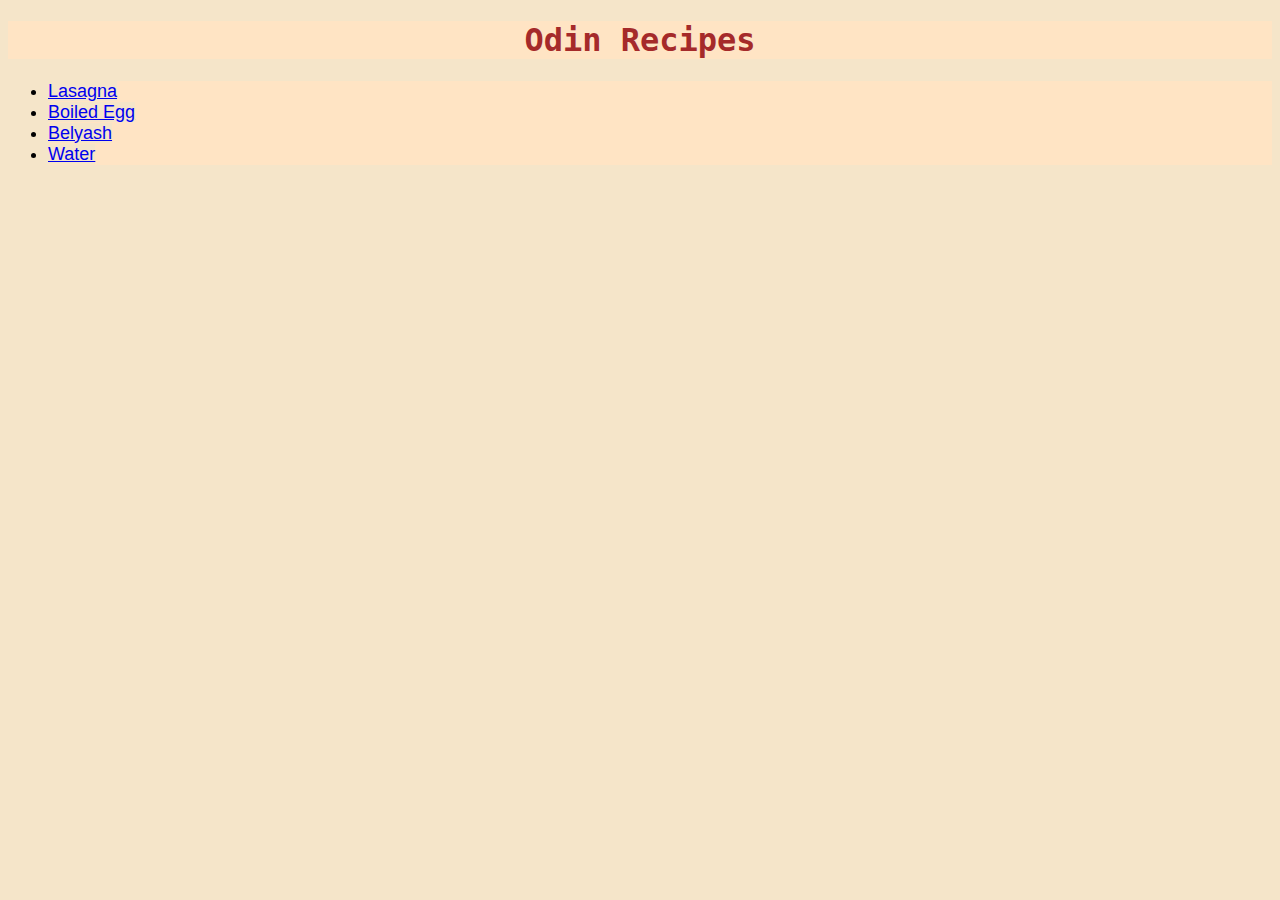
<file: index.html>
<!DOCTYPE html>
<html lang="en">
<head>
    <meta charset="UTF-8">
    <meta name="viewport" content="width=device-width, initial-scale=1.0">
    <link rel="stylesheet" href="styles.css">
    <title>Odin Recipes</title>
</head>
<body>
    <h1 id="title">Odin Recipes</h1>
    <ul>
        <li><a href="recipes/lasagna.html">Lasagna</a></li>
        <li><a href="recipes/boiledegg.html">Boiled Egg</a></li>
        <li><a href="recipes/belyash.html">Belyash</a></li>
        <li><a href="recipes/water.html">Water</a></li>
    </ul>
</body>
</html>
</file>
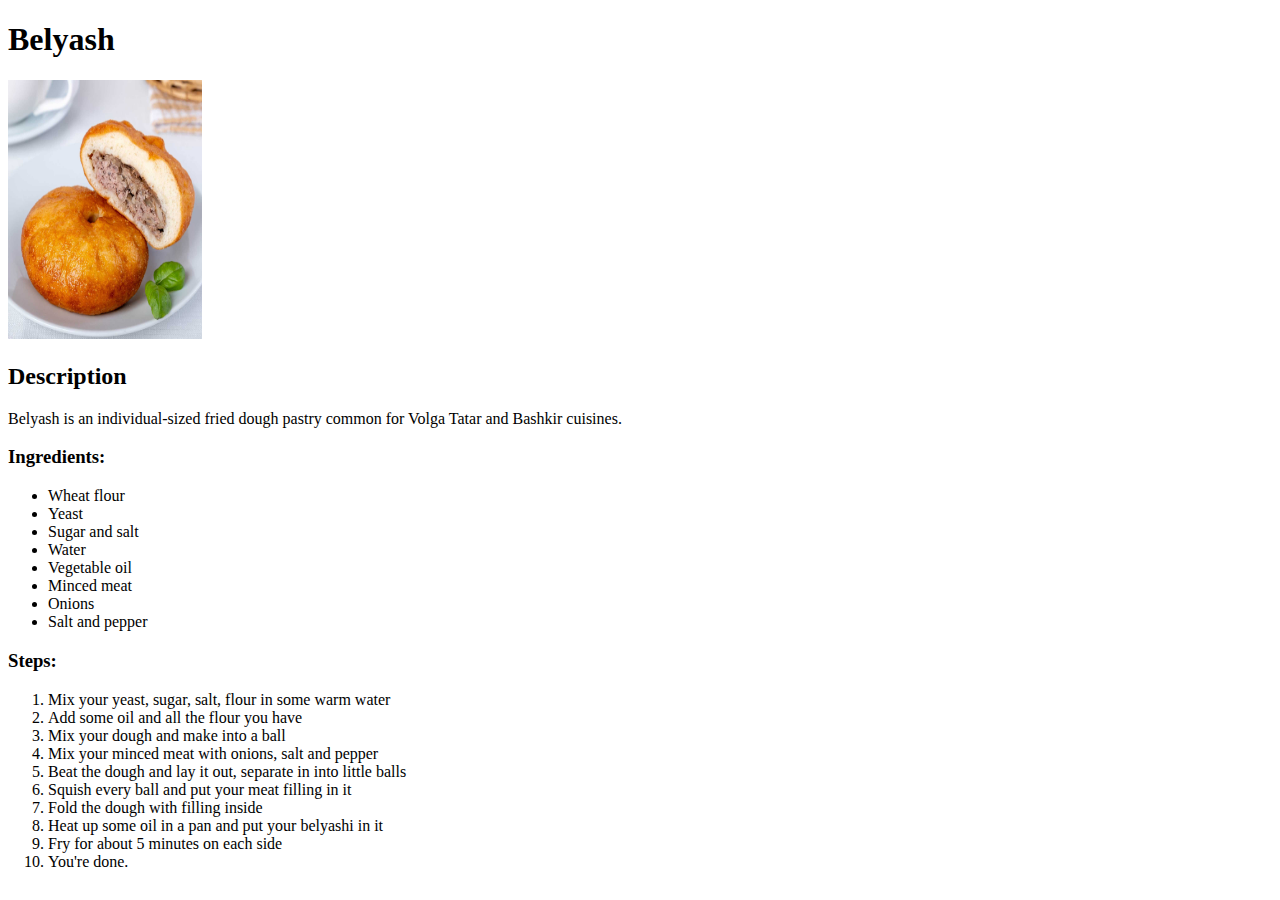
<file: recipes/belyash.html>
<!DOCTYPE html>
<html lang="en">
<head>
    <meta charset="UTF-8">
    <meta name="viewport" content="width=device-width, initial-scale=1.0">
    <title>Belyash</title>
</head>
<body>
    <h1>Belyash</h1>
    <img src="belyash.jpg" alt="a photo of a belyash" height="259" width="194">
    <h2>Description</h2>
    <p>Belyash is an individual-sized fried dough pastry common for Volga Tatar and Bashkir cuisines.</p>
    <p><h3>Ingredients:</h3></h></p>
    <p><ul>
        <li>Wheat flour</li>
        <li>Yeast</li>
        <li>Sugar and salt</li>
        <li>Water</li>
        <li>Vegetable oil</li>
        <li>Minced meat</li>
        <li>Onions</li>
        <li>Salt and pepper</li>
    </ul></p>
    <p><h3>Steps:</h3>
        <ol>
            <li>Mix your yeast, sugar, salt, flour in some warm water</li>
            <li>Add some oil and all the flour you have</li>
            <li>Mix your dough and make into a ball</li>
            <li>Mix your minced meat with onions, salt and pepper</li>
            <li>Beat the dough and lay it out, separate in into little balls</li>
            <li>Squish every ball and put your meat filling in it</li>
            <li>Fold the dough with filling inside</li>
            <li>Heat up some oil in a pan and put your belyashi in it</li>
            <li>Fry for about 5 minutes on each side</li>
            <li>You're done.</li>
        </ol>


    </p>
</body>
</html>
</file>
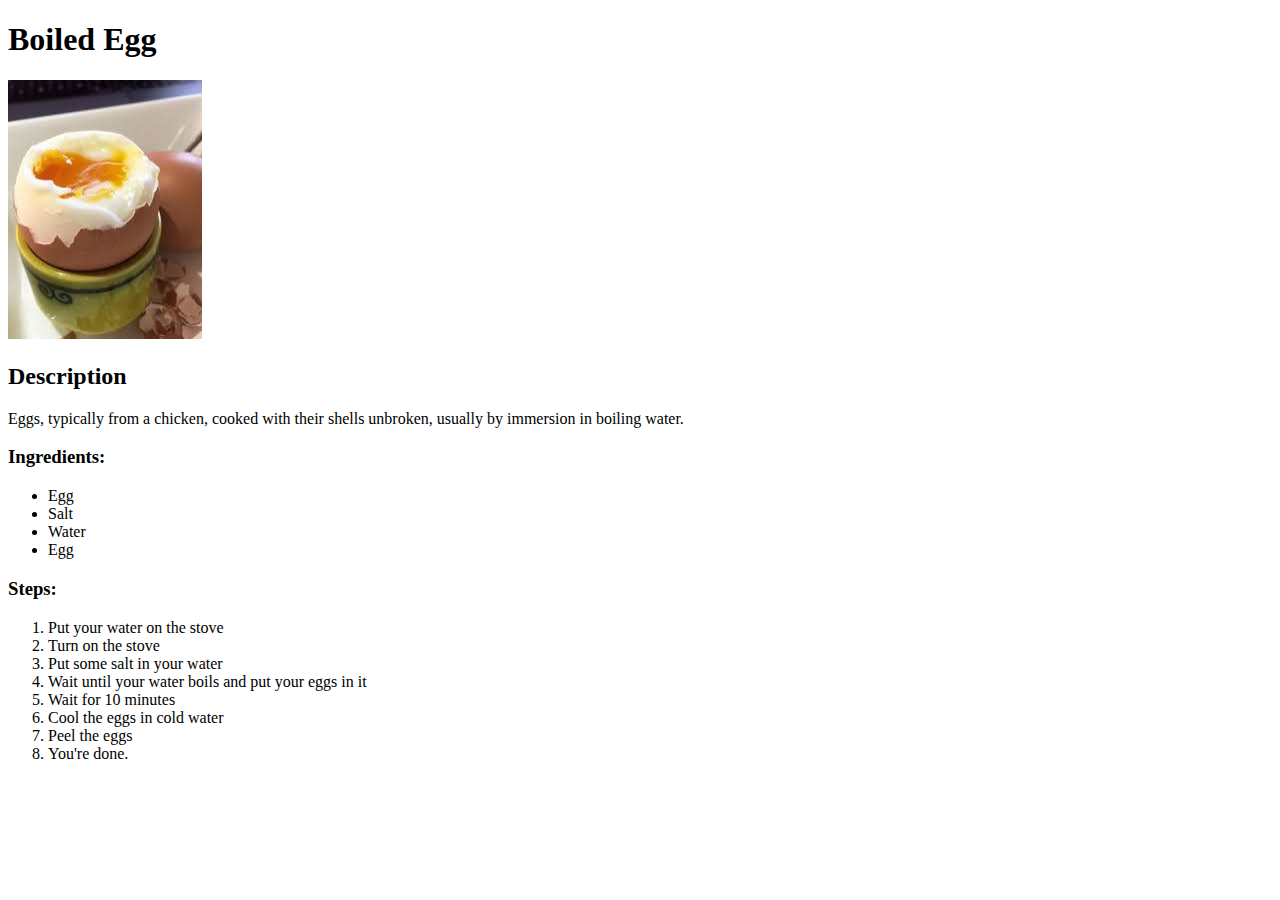
<file: recipes/boiledegg.html>
<!DOCTYPE html>
<html lang="en">
<head>
    <meta charset="UTF-8">
    <meta name="viewport" content="width=device-width, initial-scale=1.0">
    <title>Boiled Egg</title>
</head>
<body>
    <h1>Boiled Egg</h1>
    <img src="boiledegg.jpg" alt="a photo of a boiled egg" height="259" width="194">
    <h2>Description</h2>
    <p>Eggs, typically from a chicken, cooked with their shells unbroken, usually by immersion in boiling water.</p>
    <p><h3>Ingredients:</h3></h></p>
    <p><ul>
        <li>Egg</li>
        <li>Salt</li>
        <li>Water</li>
        <li>Egg</li>
    </ul></p>
    <p><h3>Steps:</h3>
        <ol>
            <li>Put your water on the stove</li>
            <li>Turn on the stove</li>
            <li>Put some salt in your water</li>
            <li>Wait until your water boils and put your eggs in it</li>
            <li>Wait for 10 minutes</li>
            <li>Cool the eggs in cold water</li>
            <li>Peel the eggs</li>
            <li>You're done.</li>
        </ol>


    </p>
</body>
</html>
</file>
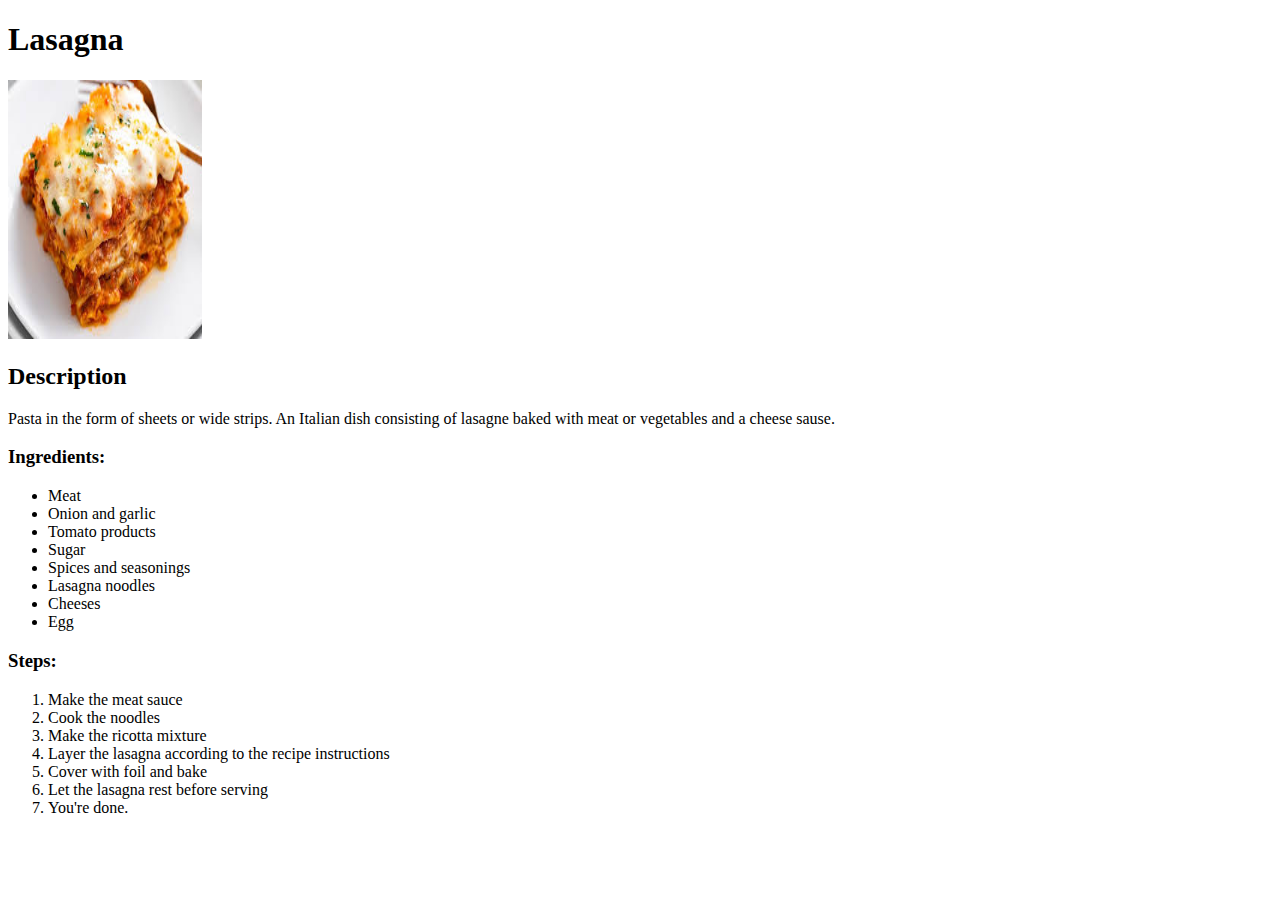
<file: recipes/lasagna.html>
<!DOCTYPE html>
<html lang="en">
<head>
    <meta charset="UTF-8">
    <meta name="viewport" content="width=device-width, initial-scale=1.0">
    <title>Lasagna</title>
</head>
<body>
    <h1>Lasagna</h1>
    <img src="lasagna.jpg" alt="a photo of lasagna" height="259" width="194">
    <h2>Description</h2>
    <p>Pasta in the form of sheets or wide strips. An Italian dish consisting of lasagne baked with meat or vegetables and a cheese sause.</p>
    <p><h3>Ingredients:</h3></h></p>
    <p><ul>
        <li>Meat</li>
        <li>Onion and garlic</li>
        <li>Tomato products</li>
        <li>Sugar</li>
        <li>Spices and seasonings</li>
        <li>Lasagna noodles</li>
        <li>Cheeses</li>
        <li>Egg</li>
    </ul></p>
    <p><h3>Steps:</h3>
        <ol>
            <li>Make the meat sauce</li>
            <li>Cook the noodles</li>
            <li>Make the ricotta mixture</li>
            <li>Layer the lasagna according to the recipe instructions</li>
            <li>Cover with foil and bake</li>
            <li>Let the lasagna rest before serving</li>
            <li>You're done.</li>
        </ol>


    </p>
</body>
</html>
</file>
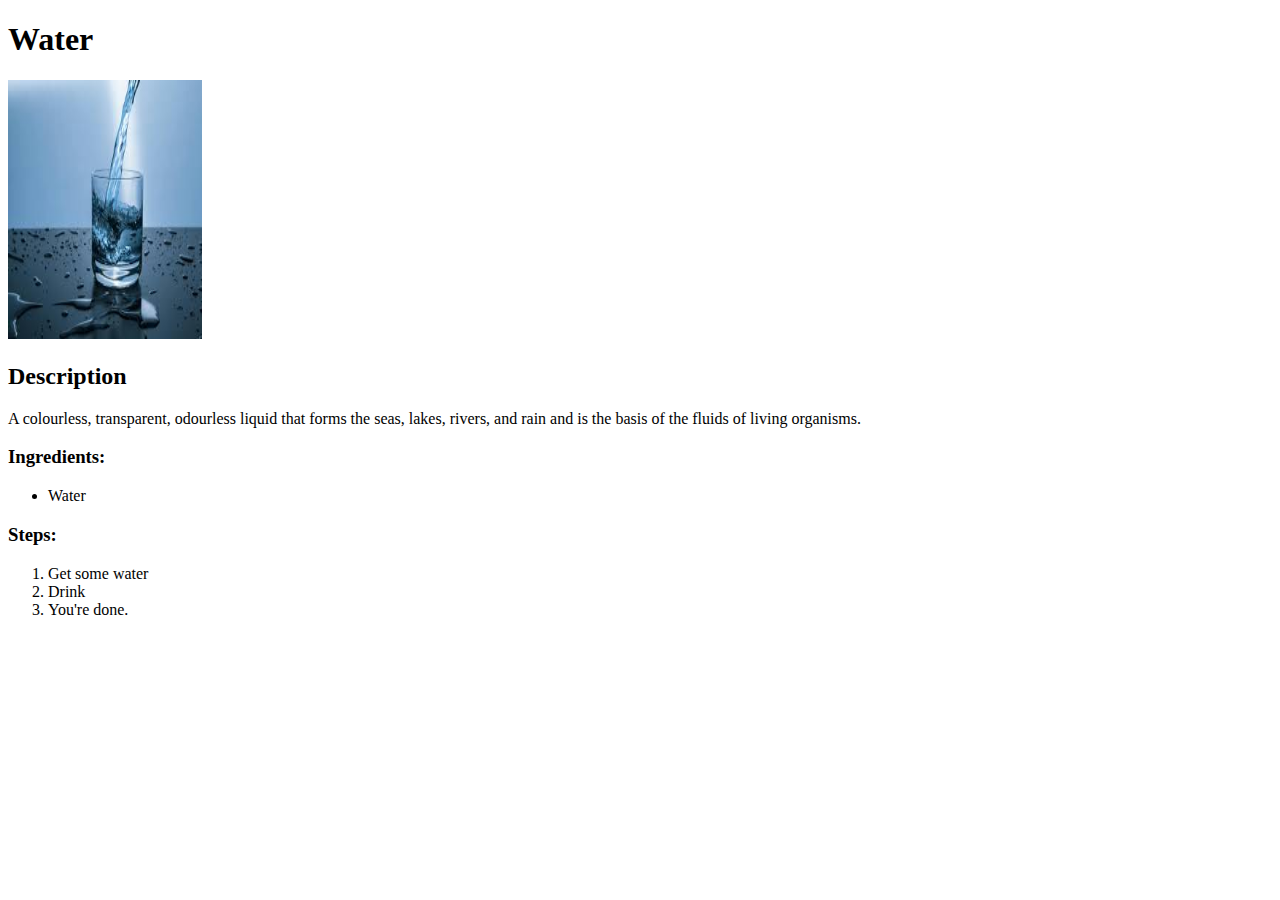
<file: recipes/water.html>
<!DOCTYPE html>
<html lang="en">
<head>
    <meta charset="UTF-8">
    <meta name="viewport" content="width=device-width, initial-scale=1.0">
    <title>Water</title>
</head>
<body>
    <h1>Water</h1>
    <img src="water.jpg" alt="a photo of water" height="259" width="194">
    <h2>Description</h2>
    <p>A colourless, transparent, odourless liquid that forms the seas, lakes, rivers, and rain and is the basis of the fluids of living organisms.</p>
    <p><h3>Ingredients:</h3></h></p>
    <p><ul>
        <li>Water</li>
    </ul></p>
    <p><h3>Steps:</h3>
        <ol>
            <li>Get some water</li>
            <li>Drink</li>
            <li>You're done.</li>
        </ol>


    </p>
</body>
</html>
</file>
<file: styles.css>
*{background-color: #f5e5c9;}
#title {text-align: center;color: brown; font-weight: 800; font-family: fantasy, monospace, serif; background-color: bisque;}
li{background-color: bisque; font-size: 18px;font-family: sans-serif, serif; }
</file>
